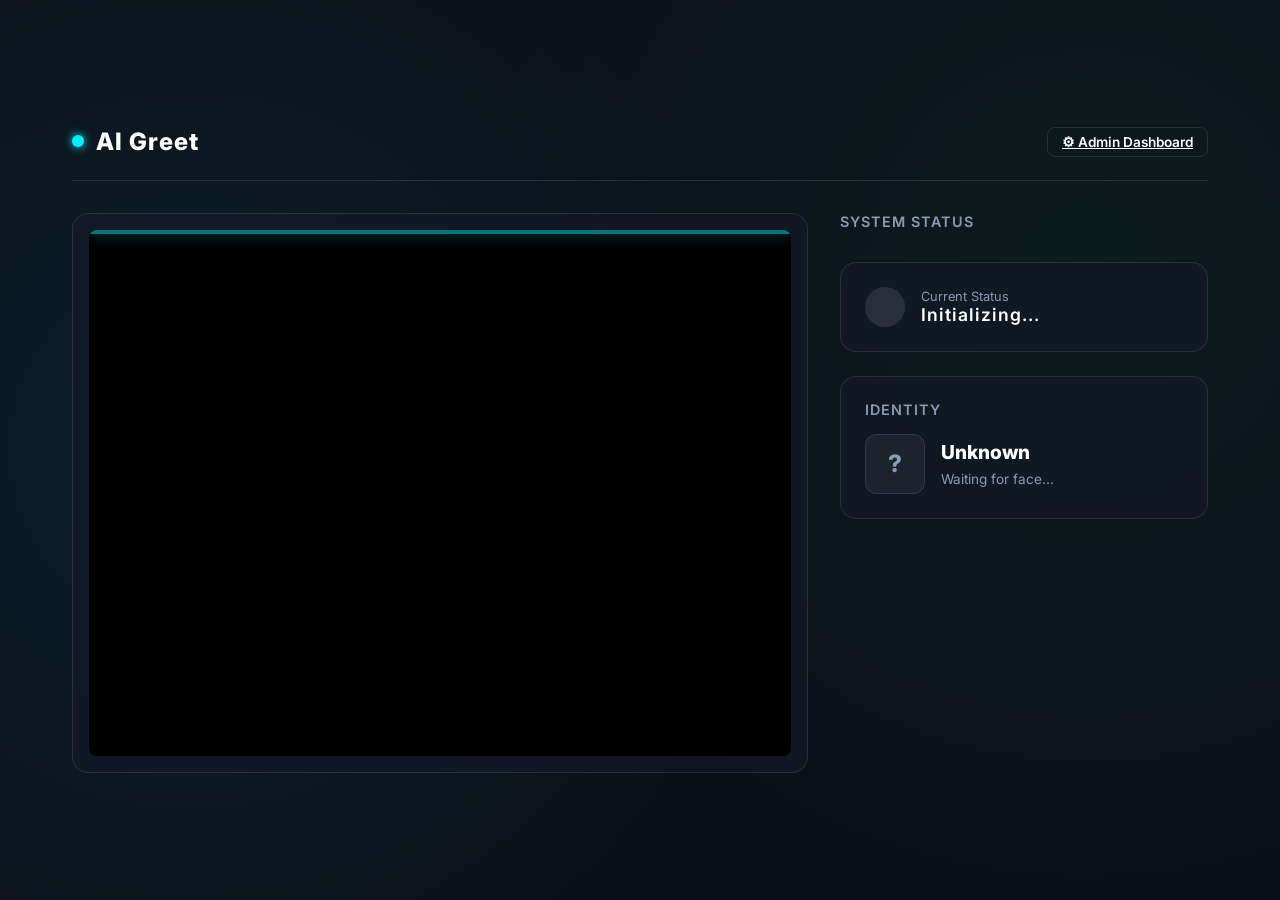
<file: frontend/index.html>
<!DOCTYPE html>
<html lang="en">
<head>
    <meta charset="UTF-8">
    <meta name="viewport" content="width=device-width, initial-scale=1.0">
    <title>AI Face Greeting System</title>
    <link rel="preconnect" href="https://fonts.googleapis.com">
    <link rel="preconnect" href="https://fonts.gstatic.com" crossorigin>
    <link href="https://fonts.googleapis.com/css2?family=Inter:wght@300;400;600;800&display=swap" rel="stylesheet">
    <link rel="stylesheet" href="style.css">
</head>
<body>
    <div class="app-container">
        <!-- Header -->
        <header>
            <div class="logo">
                <div class="dot"></div>
                <h1>AI Greet</h1>
            </div>
            <div class="controls">
                <a href="/dashboard" class="btn" style="padding: 6px 14px; font-size: 0.85rem;">⚙ Admin Dashboard</a>
            </div>
        </header>

        <!-- Main Content -->
        <main>
            <!-- Camera Feed Area -->
            <div class="camera-wrapper">
                <div class="camera-frame">
                    <!-- The local webcam stream -->
                    <video id="videoFeed" autoplay playsinline style="width: 100%; height: 100%; object-fit: cover; transform: scaleX(-1);"></video>
                    
                    <!-- Overlay canvas to draw the green circle and boxes -->
                    <canvas id="overlayCanvas" style="position: absolute; top: 0; left: 0; width: 100%; height: 100%; transform: scaleX(-1); z-index: 10;"></canvas>

                    <!-- Hidden canvas for capturing frames to send to the server -->
                    <canvas id="frameCanvas" style="display: none;"></canvas>
                    
                    <!-- Overlay UI elements (like scanning effects) can go here if we want them in CSS -->
                    <div class="scan-line"></div>
                </div>
            </div>
            
            <!-- Side Panel / Status Area -->
            <div class="status-panel">
                <h2>System Status</h2>
                
                <div class="status-card" id="mainStatusCard">
                    <div class="status-icon" id="statusIcon"></div>
                    <div class="status-info">
                        <span class="label">Current Status</span>
                        <h3 id="statusText">Initializing...</h3>
                    </div>
                </div>

                <div class="verification-info" id="verificationInfo">
                    <h3>Identity</h3>
                    <div class="id-card">
                        <div class="id-avatar" id="idAvatar">?</div>
                        <div class="id-details">
                            <h4 id="idName">Unknown</h4>
                            <span class="id-subtitle" id="idScore">Waiting for face...</span>
                        </div>
                    </div>
                    <!-- Personalized Text Greeting -->
                    <div id="personalizedText" class="personalized-text" style="display: none;"></div>
                </div>
            </div>
        </main>
    </div>
    
    <script src="app.js"></script>
</body>
</html>
</file>
<file: frontend/style.css>
:root {
    --bg-color: #0b0f19;
    --card-bg: rgba(20, 26, 40, 0.6);
    --primary: #00f0ff;
    --success: #00ff66;
    --danger: #ff3366;
    --text-main: #ffffff;
    --text-muted: #8b9bb4;
    --border: rgba(255, 255, 255, 0.1);
}

* {
    box-sizing: border-box;
    margin: 0;
    padding: 0;
}

body {
    font-family: 'Inter', sans-serif;
    background-color: var(--bg-color);
    background-image: 
        radial-gradient(circle at 15% 50%, rgba(0, 240, 255, 0.08) 0%, transparent 50%),
        radial-gradient(circle at 85% 30%, rgba(0, 255, 102, 0.05) 0%, transparent 50%);
    color: var(--text-main);
    min-height: 100vh;
    display: flex;
    justify-content: center;
    align-items: center;
}

.app-container {
    width: 100%;
    max-width: 1200px;
    padding: 2rem;
    display: flex;
    flex-direction: column;
    gap: 2rem;
}

/* Header */
header {
    display: flex;
    justify-content: space-between;
    align-items: center;
    padding-bottom: 1.5rem;
    border-bottom: 1px solid var(--border);
}

.logo {
    display: flex;
    align-items: center;
    gap: 12px;
}

.dot {
    width: 12px;
    height: 12px;
    background-color: var(--primary);
    border-radius: 50%;
    box-shadow: 0 0 10px var(--primary);
    animation: pulse 2s infinite;
}

@keyframes pulse {
    0% { box-shadow: 0 0 0 0 rgba(0, 240, 255, 0.4); }
    70% { box-shadow: 0 0 0 10px rgba(0, 240, 255, 0); }
    100% { box-shadow: 0 0 0 0 rgba(0, 240, 255, 0); }
}

h1 {
    font-weight: 800;
    font-size: 1.5rem;
    letter-spacing: 1px;
}

.btn {
    background: transparent;
    border: 1px solid var(--border);
    color: var(--text-main);
    padding: 10px 20px;
    border-radius: 8px;
    font-family: 'Inter', sans-serif;
    font-weight: 600;
    cursor: pointer;
    transition: all 0.3s ease;
}

.btn:hover {
    background: rgba(255, 255, 255, 0.05);
}

.btn.primary {
    background: var(--primary);
    border: none;
    color: #000;
}

.btn.primary:hover {
    background: #00d0dd;
    box-shadow: 0 0 15px rgba(0, 240, 255, 0.4);
}

/* Main Layout */
main {
    display: grid;
    grid-template-columns: 2fr 1fr;
    gap: 2rem;
}

/* Camera */
.camera-wrapper {
    background: var(--card-bg);
    border: 1px solid var(--border);
    border-radius: 16px;
    padding: 1rem;
    backdrop-filter: blur(10px);
    -webkit-backdrop-filter: blur(10px);
}

.camera-frame {
    width: 100%;
    aspect-ratio: 4/3;
    background-color: #000;
    border-radius: 8px;
    overflow: hidden;
    position: relative;
    box-shadow: inset 0 0 50px rgba(0,0,0,0.5);
}

#videoFeed {
    width: 100%;
    height: 100%;
    object-fit: cover;
    transform: scaleX(-1); /* Mirror effect */
}

.scan-line {
    position: absolute;
    top: 0;
    left: 0;
    width: 100%;
    height: 4px;
    background: var(--primary);
    box-shadow: 0 0 15px var(--primary);
    opacity: 0.5;
    animation: scan 3s linear infinite;
}

@keyframes scan {
    0% { top: 0; }
    50% { top: 100%; }
    100% { top: 0; }
}

/* Status Panel */
.status-panel {
    display: flex;
    flex-direction: column;
    gap: 1.5rem;
}

h2, h3 {
    font-weight: 600;
    color: var(--text-muted);
    font-size: 0.9rem;
    text-transform: uppercase;
    letter-spacing: 1px;
    margin-bottom: 0.5rem;
}

/* Glassmorphism Cards */
.status-card, .enrollment-controls, .verification-info {
    background: var(--card-bg);
    border: 1px solid var(--border);
    border-radius: 16px;
    padding: 1.5rem;
    backdrop-filter: blur(10px);
    -webkit-backdrop-filter: blur(10px);
    transition: all 0.3s ease;
}

.status-card {
    display: flex;
    align-items: center;
    gap: 1rem;
}

.status-icon {
    width: 40px;
    height: 40px;
    border-radius: 50%;
    background: rgba(255, 255, 255, 0.1);
    display: flex;
    justify-content: center;
    align-items: center;
    transition: all 0.3s ease;
}

.status-icon.good {
    background: rgba(0, 255, 102, 0.2);
    box-shadow: 0 0 15px rgba(0, 255, 102, 0.2);
}

.status-icon.bad {
    background: rgba(255, 51, 102, 0.2);
    box-shadow: 0 0 15px rgba(255, 51, 102, 0.2);
}

.status-info {
    display: flex;
    flex-direction: column;
}

.label {
    font-size: 0.8rem;
    color: var(--text-muted);
}

#statusText {
    font-size: 1.1rem;
    font-weight: 600;
    color: var(--text-main);
    margin: 0;
    text-transform: none;
}

/* Identity Card */
.id-card {
    display: flex;
    align-items: center;
    gap: 1rem;
    margin-top: 1rem;
}

.id-avatar {
    width: 60px;
    height: 60px;
    border-radius: 12px;
    background: rgba(255, 255, 255, 0.05);
    border: 1px solid var(--border);
    display: flex;
    justify-content: center;
    align-items: center;
    font-size: 1.5rem;
    font-weight: 800;
    color: var(--text-muted);
}

.id-avatar.verified {
    background: rgba(0, 240, 255, 0.1);
    border-color: var(--primary);
    color: var(--primary);
    box-shadow: 0 0 20px rgba(0, 240, 255, 0.2);
}

.id-details h4 {
    font-size: 1.2rem;
    font-weight: 800;
    margin-bottom: 4px;
}

.id-subtitle {
    font-size: 0.85rem;
    color: var(--text-muted);
}

/* Inputs */
.input-group {
    display: flex;
    gap: 10px;
    margin-top: 1rem;
}

input {
    flex: 1;
    background: rgba(0, 0, 0, 0.3);
    border: 1px solid var(--border);
    border-radius: 8px;
    padding: 10px 15px;
    color: white;
    font-family: 'Inter', sans-serif;
    outline: none;
}

input:focus {
    border-color: var(--primary);
}

.personalized-text {
    margin-top: 15px;
    padding: 12px;
    background: rgba(0, 240, 255, 0.1);
    border-left: 4px solid var(--primary);
    color: var(--text-main);
    font-weight: 600;
    border-radius: 4px;
    font-size: 0.95rem;
    line-height: 1.4;
    animation: fadeIn 0.4s ease-in-out;
}

@keyframes fadeIn {
    from { opacity: 0; transform: translateY(-10px); }
    to { opacity: 1; transform: translateY(0); }
}

/* =========================================
   DASHBOARD STYLES
   ========================================= */

.dashboard-body {
    align-items: flex-start !important;
    justify-content: flex-start !important;
    padding-top: 40px;
}

.dashboard-container {
    max-width: 1200px;
    padding: 0 20px;
}

.login-wrapper {
    position: absolute;
    top: 0; left: 0; width: 100%; height: 100%;
    display: flex;
    justify-content: center;
    align-items: center;
    z-index: 100;
}

.login-card {
    background: var(--surface);
    border: 1px solid var(--border);
    padding: 40px;
    border-radius: 16px;
    width: 350px;
    text-align: center;
    box-shadow: 0 10px 40px rgba(0,0,0,0.5);
    backdrop-filter: blur(10px);
}

.dashboard-main {
    display: flex;
    flex-direction: row;
    gap: 30px;
    padding: 0;
    margin-top: 20px;
    align-items: flex-start;
}

.enrolled-section {
    flex: 2;
}

.upload-section {
    flex: 1;
    min-width: 350px;
    position: sticky;
    top: 20px;
}

.dashboard-section {
    background: rgba(20, 20, 25, 0.6);
    border: 1px solid rgba(255,255,255,0.08);
    border-radius: 20px;
    padding: 30px;
    backdrop-filter: blur(16px);
    box-shadow: 0 8px 32px rgba(0,0,0,0.3);
}

.dashboard-section h2 {
    color: #fff;
    margin-bottom: 8px;
    font-size: 1.5rem;
    font-weight: 700;
    letter-spacing: -0.5px;
}

.dashboard-section p {
    color: var(--text-muted);
    font-size: 0.9rem;
    margin-bottom: 20px;
}

/* Grid for enrolled people */
.people-grid {
    display: grid;
    grid-template-columns: repeat(auto-fill, minmax(250px, 1fr));
    gap: 20px;
}

.person-card {
    background: linear-gradient(145deg, rgba(30,30,35,0.8), rgba(20,20,25,0.9));
    border: 1px solid rgba(255,255,255,0.1);
    border-radius: 16px;
    overflow: hidden;
    display: flex;
    flex-direction: column;
    transition: all 0.3s cubic-bezier(0.25, 0.8, 0.25, 1);
}

.person-card:hover {
    transform: translateY(-5px);
    box-shadow: 0 10px 25px rgba(0, 255, 102, 0.15);
    border-color: rgba(0, 255, 102, 0.4);
}

.person-photo {
    width: 100%;
    aspect-ratio: 1 / 1;
    background: #0d0d12;
    display: flex;
    align-items: center;
    justify-content: center;
    overflow: hidden;
    position: relative;
}

.person-photo::after {
    content: '';
    position: absolute;
    bottom: 0; left: 0; right: 0; height: 30%;
    background: linear-gradient(to top, rgba(20,20,25,1), transparent);
}

.person-photo img {
    width: 100%;
    height: 100%;
    object-fit: cover;
    filter: grayscale(80%) contrast(1.1);
    transition: transform 0.5s ease, filter 0.5s ease;
}

.person-card:hover .person-photo img {
    transform: scale(1.05);
    filter: grayscale(0%) contrast(1.1);
}

.person-details {
    padding: 15px 20px 20px 20px;
    z-index: 1;
}

.person-details h3 {
    margin: 0 0 5px 0;
    font-size: 1.2rem;
    color: var(--text-main);
    font-weight: 700;
}

.person-details p {
    margin: 0 0 15px 0;
    font-size: 0.85rem;
    color: var(--primary);
    font-weight: 600;
    text-transform: uppercase;
    letter-spacing: 0.5px;
}

.audio-player-mini audio {
    height: 30px;
    outline: none;
    border-radius: 20px;
}
.audio-player-mini audio::-webkit-media-controls-enclosure {
    background: transparent;
}

/* Analytics Stats Cards */
.stat-card {
    background: rgba(255, 255, 255, 0.05);
    border: 1px solid rgba(255, 255, 255, 0.1);
    backdrop-filter: blur(10px);
    -webkit-backdrop-filter: blur(10px);
    border-radius: 12px;
    padding: 20px;
    display: flex;
    flex-direction: column;
    align-items: center;
    justify-content: center;
    text-align: center;
    transition: all 0.3s ease;
    box-shadow: 0 4px 6px rgba(0, 0, 0, 0.1);
}

.stat-card:hover {
    transform: translateY(-5px);
    border-color: var(--primary);
    box-shadow: 0 8px 15px rgba(255, 224, 102, 0.15);
}

.stat-card h3 {
    margin: 0 0 10px 0;
    font-size: 0.95rem;
    color: var(--text-muted);
    text-transform: uppercase;
    letter-spacing: 1px;
}

.stat-card .stat-value {
    margin: 0;
    font-size: 2.2rem;
    font-weight: 800;
    color: var(--primary);
    text-shadow: 0 2px 10px rgba(255, 224, 102, 0.3);
}

.upload-card {
    max-width: 400px;
}
</file>
